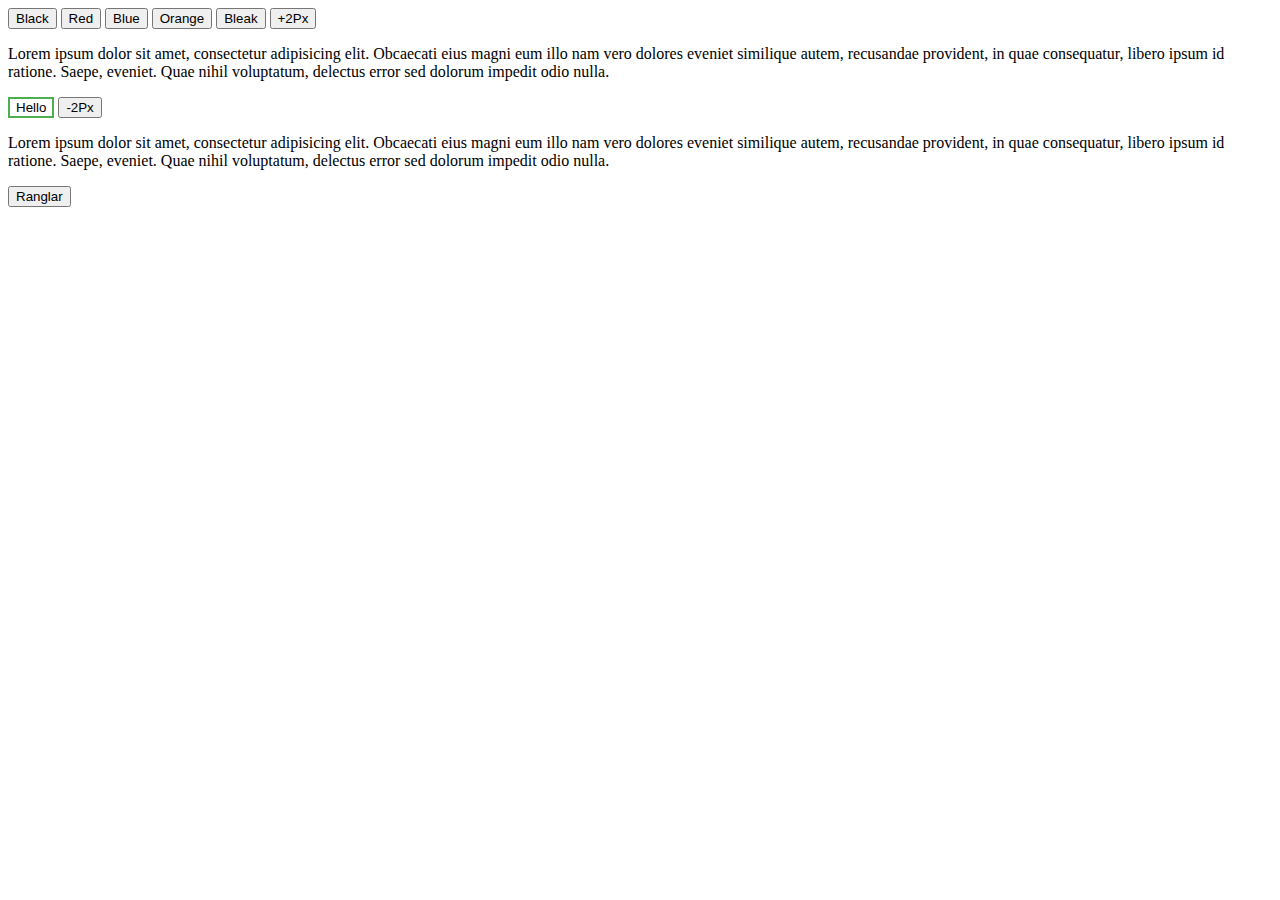
<file: 11-Dras/index.html>
<!DOCTYPE html>
<html lang="en">

<head>
    <meta charset="UTF-8">
    <meta name="viewport" content="width=device-width, initial-scale=1.0">
    <title>Document</title>
</head>

<style>
    .button1 {
        background-color: white;
        color: black;
        border: 2px solid #4CAF50;
    }

    body{
        transition-duration: 1s;
    }
</style>

<body>

    <button onclick="dark()"> Black</button>
    <button onclick="dark2()"> Red</button>
    <button onclick="dark3()"> Blue</button>
    <button onclick="dark5()"> Orange</button>
    <button onclick="dark5()"> Bleak</button>




    <button onclick="text()"> +2Px</button>

    <p>Lorem ipsum dolor sit amet, consectetur adipisicing elit. Obcaecati eius magni eum illo nam vero dolores eveniet
        similique autem, recusandae provident, in quae consequatur, libero ipsum id ratione. Saepe, eveniet. Quae nihil
        voluptatum, delectus error sed dolorum impedit odio nulla.</p>

    <button class="button1 ">Hello</button>


    <button onclick="text2()"> -2Px</button>

    <p>Lorem ipsum dolor sit amet, consectetur adipisicing elit. Obcaecati eius magni eum illo nam vero dolores eveniet
        similique autem, recusandae provident, in quae consequatur, libero ipsum id ratione. Saepe, eveniet. Quae nihil
        voluptatum, delectus error sed dolorum impedit odio nulla.</p>



    <button onclick="ranglar()"> Ranglar</button>



    <script src="index.js"></script>
</body>

</html>
</file>
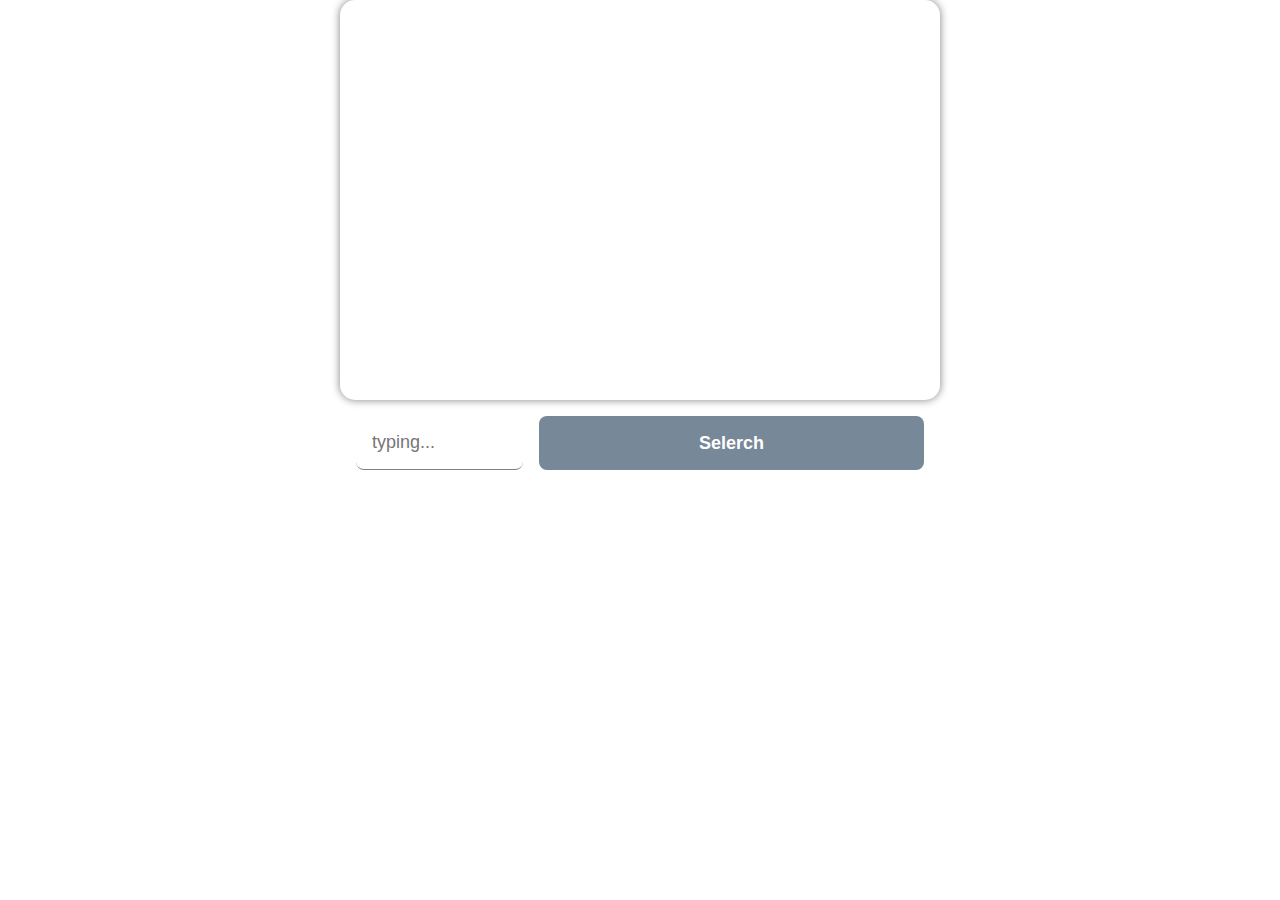
<file: 16-Dars/index.html>
<!DOCTYPE html>
<html lang="en">

<head>
    <meta charset="UTF-8">
    <meta name="viewport" content="width=device-width, initial-scale=1.0">
    <link rel="stylesheet" href="style.css">
    <title>Document</title>
</head>

<body>

    <div class="chat">

    </div>

    <form class="form">
        <input type="text" placeholder="typing..." class="form__input">

        <button type="submit">Selerch</button>
    </form>






    <script src="index.js"></script>
</body>

</html>
</file>
<file: 16-Dars/style.css>
* {
    margin: 0;
    padding: 0;
    box-sizing: border-box;
}

.chat {
    max-width: 600px;
    margin: 0 auto;
    height: 400px;
    padding: 1rem;
    border-radius: 15px;
    box-shadow: 0 0 8px gray;
}

form {
    max-width: 600px;
    margin: auto;
    display: flex;
    justify-content: space-between;
    padding: 1rem;
    border-radius: 15px;
    gap: 1rem;
}

form input, form button{
    width: 80%;
    padding: 1rem;
    border-radius: 8px;
    border: none;
    border-bottom: 1px solid gray;
    outline: none;
    font-size: 18px;
}

form button{
    width: 200%;
    background-color: lightslategray;
    border: none;
    color: white;
    font-weight: bolder;
    cursor: pointer;
}
</file>
